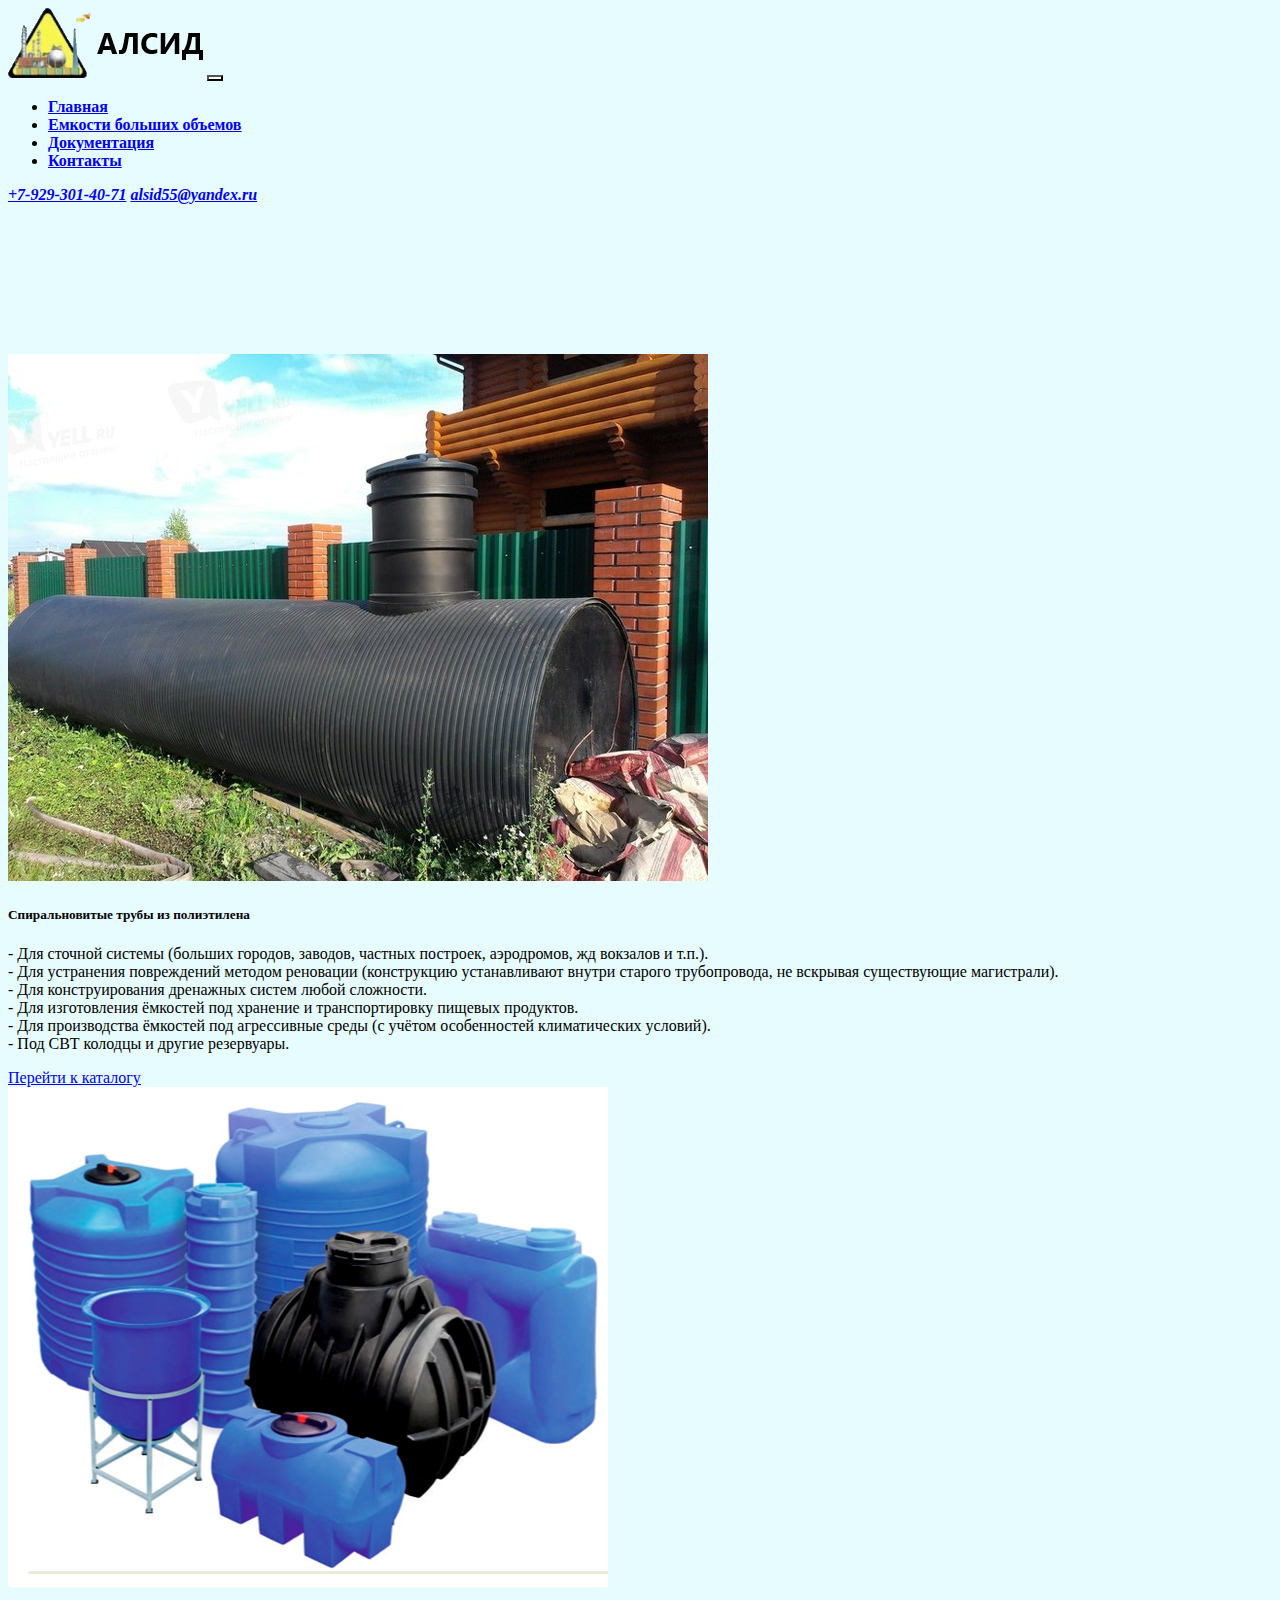
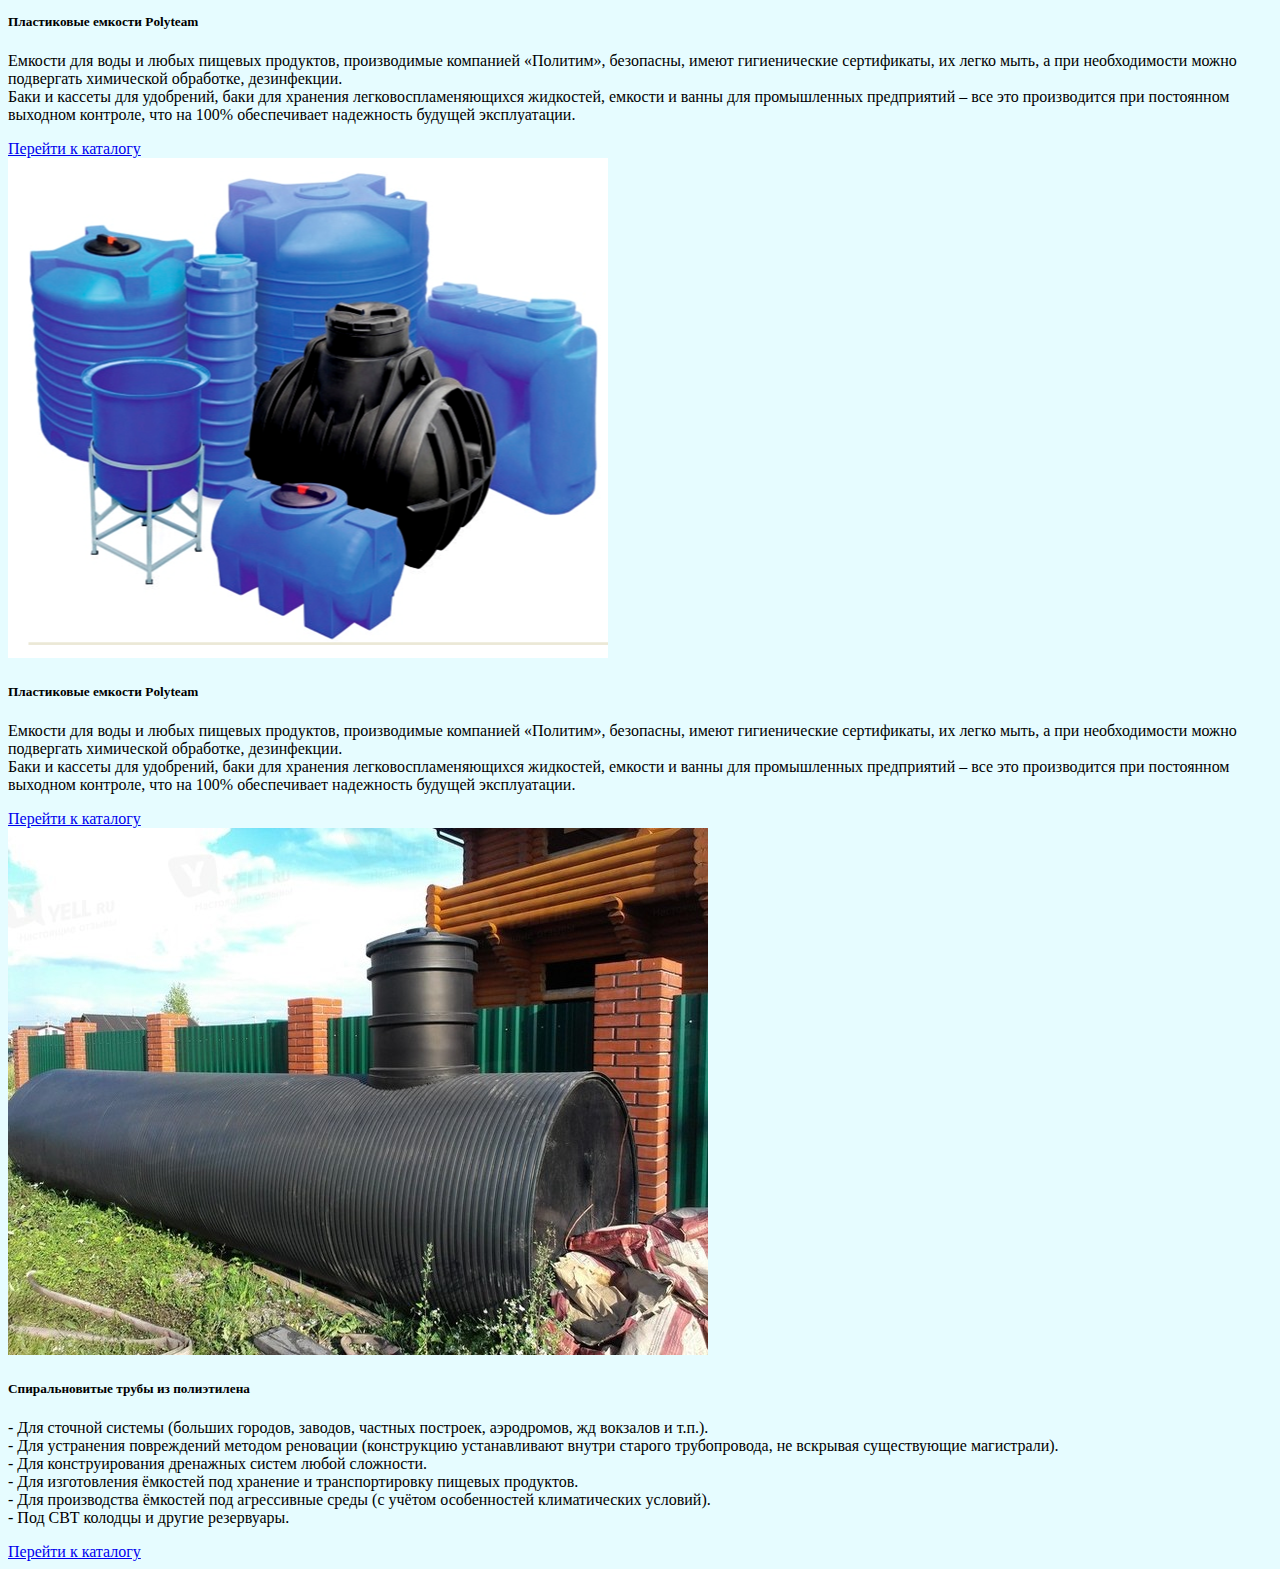
<file: index.html>
<!doctype html>
<html lang="ru">
<head>
	<meta charset="utf-8">
	<title>АЛСИД</title>
	<meta name="description" content="">
	<meta name="viewport" content="width=device-width, initial-scale=1">
	<link rel="shortcut icon" type="image/x-icon" href="assets/img/favicon.ico">

	<!-- CSS -->
		<link href="https://cdn.jsdelivr.net/npm/bootstrap@5.0.2/dist/css/bootstrap.min.css" rel="stylesheet" integrity="sha384-EVSTQN3/azprG1Anm3QDgpJLIm9Nao0Yz1ztcQTwFspd3yD65VohhpuuCOmLASjC" crossorigin="anonymous">
		<link rel="stylesheet" href="assets/css/style.css">
</head>

<body>
<header>
   <!--ШАПКА САЙТА-->
   <div class="header-area">
		<div class="main-header">
			<nav class="navbar navbar-expand-lg navbar-light bg-light fixed-top  shadow">
				<a class="navbar-brand" href="index.html"><img src="assets/img/logo/logo.png" alt=""></a>
				<button class="navbar-toggler" type="button" data-bs-toggle="collapse" data-bs-target="#navbarSupportedContent" aria-controls="navbarSupportedContent" aria-expanded="false" aria-label="Toggle navigation">
				  <span class="navbar-toggler-icon"></span>
				</button>
				<div class="collapse navbar-collapse" id="navbarSupportedContent">
				  <ul class="navbar-nav mr-4">
					<li class="nav-item">
					  <a class="nav-link rounded-pill" href="index.html"><b>Главная</b></a>
					</li>
					<li class="nav-item">
					  <a class="nav-link rounded-pill" href="reservoirs.html"><b>Емкости больших объемов</b></a>
					</li>
					<li class="nav-item">
					  <a class="nav-link rounded-pill" href="docs.html"><b>Документация</b></a>
					</li>
					<li class="nav-item">
					  <a class="nav-link rounded-pill" href="contacts.html"><b>Контакты</b></a>
					</li>
				  </ul>
				  <!-- <form class="d-flex"> -->
					<!-- <input class="form-control me-2 rounded-pill" type="search" placeholder="Поиск" aria-label="Search"> -->
					<!-- <button class="btn btn-outline-info rounded-pill" type="submit">🔎</button> -->
				  <!-- </form> -->
				</div>
				<div>
				<a href="tel:+79293014071" class="btn btn-md btn-outline-info rounded-pill"><i><b>+7-929-301-40-71</b></i></a>
				<a href="mailto:alsid55@yandex.ru" class="btn btn-md btn-outline-info rounded-pill"><i><b>alsid55@yandex.ru</b></i></a>
			</div>
			</nav>
		</div>
   </div>
	<!-- Header End -->
</header>
<main>
<div class="container" style="margin-top:150px;">
<div class="row">
<div class="mb-3 col-lg-6 col-md-6 col-sm-12">
<div class="card shadow-lg p-3 mb-5">
<div class="row">
<div class="col-md-12">
  <img src="assets/img/items/2.jpg" class="img-fluid rounded-start" alt="...">
</div>
<div class="col-md-12">
  <div class="card-body">
	<h5 class="card-title">Спиральновитые трубы из полиэтилена</h5>
	<p class="card-text">- Для сточной системы (больших городов, заводов, частных построек, аэродромов, жд вокзалов и т.п.).
						<br>- Для устранения повреждений методом реновации (конструкцию устанавливают внутри старого трубопровода, не вскрывая существующие магистрали).
						<br>- Для конструирования дренажных систем любой сложности.
						<br>- Для изготовления ёмкостей под хранение и транспортировку пищевых продуктов.
						<br>- Для производства ёмкостей под агрессивные среды (с учётом особенностей климатических условий).
						<br>- Под СВТ колодцы и другие резервуары.</p>
	<a href="#" class="btn btn-info">Перейти к каталогу</a>
  </div>
</div>
</div>
</div></div>
<div class="mb-3 col-lg-6 col-md-6 col-sm-12">
<div class="shadow-lg p-3 mb-5 card">
<div class="row">
<div class="col-md-12">
  <img src="assets/img/items/1.png" class="img-fluid rounded-start" alt="...">
</div>
<div class="col-md-12">
  <div class="card-body">
	<h5 class="card-title">Пластиковые емкости Polyteam</h5>
	<p class="card-text">Емкости для воды и любых пищевых продуктов, производимые компанией «Политим», безопасны, имеют гигиенические сертификаты, их легко мыть, а при необходимости можно подвергать химической обработке, дезинфекции.
						<br>Баки и кассеты для удобрений, баки для хранения легковоспламеняющихся жидкостей, емкости и ванны для промышленных предприятий – все это производится при постоянном выходном контроле, что на 100% обеспечивает надежность будущей эксплуатации.</p>
	<a href="#" class="btn btn-info">Перейти к каталогу</a>
  </div>
</div>
</div>
</div></div>
<div class="mb-3 col-lg-6 col-md-6 col-sm-12">
<div class="shadow-lg p-3 mb-5 card">
<div class="row">
<div class="col-md-12">
  <img src="assets/img/items/1.png" class="img-fluid rounded-start" alt="...">
</div>
<div class="col-md-12">
  <div class="card-body">
	<h5 class="card-title">Пластиковые емкости Polyteam</h5>
	<p class="card-text">Емкости для воды и любых пищевых продуктов, производимые компанией «Политим», безопасны, имеют гигиенические сертификаты, их легко мыть, а при необходимости можно подвергать химической обработке, дезинфекции.
						<br>Баки и кассеты для удобрений, баки для хранения легковоспламеняющихся жидкостей, емкости и ванны для промышленных предприятий – все это производится при постоянном выходном контроле, что на 100% обеспечивает надежность будущей эксплуатации.</p>
	<a href="#" class="btn btn-info">Перейти к каталогу</a>
  </div>
</div>
</div>
</div></div>
<div class="mb-3 col-lg-6 col-md-6 col-sm-12">
<div class="card shadow-lg p-3 mb-5">
<div class="row">
<div class="col-md-12">
  <img src="assets/img/items/2.jpg" class="img-fluid rounded-start" alt="...">
</div>
<div class="col-md-12">
  <div class="card-body">
	<h5 class="card-title">Спиральновитые трубы из полиэтилена</h5>
	<p class="card-text">- Для сточной системы (больших городов, заводов, частных построек, аэродромов, жд вокзалов и т.п.).
						<br>- Для устранения повреждений методом реновации (конструкцию устанавливают внутри старого трубопровода, не вскрывая существующие магистрали).
						<br>- Для конструирования дренажных систем любой сложности.
						<br>- Для изготовления ёмкостей под хранение и транспортировку пищевых продуктов.
						<br>- Для производства ёмкостей под агрессивные среды (с учётом особенностей климатических условий).
						<br>- Под СВТ колодцы и другие резервуары.</p>
	<a href="#" class="btn btn-info">Перейти к каталогу</a>
  </div>
</div>
</div>
</div></div>
</div>
</div>

</main>

<footer></footer>


<script src="https://cdn.jsdelivr.net/npm/bootstrap@5.0.2/dist/js/bootstrap.bundle.min.js" integrity="sha384-MrcW6ZMFYlzcLA8Nl+NtUVF0sA7MsXsP1UyJoMp4YLEuNSfAP+JcXn/tWtIaxVXM" crossorigin="anonymous"></script>
</body>

</html>
</file>
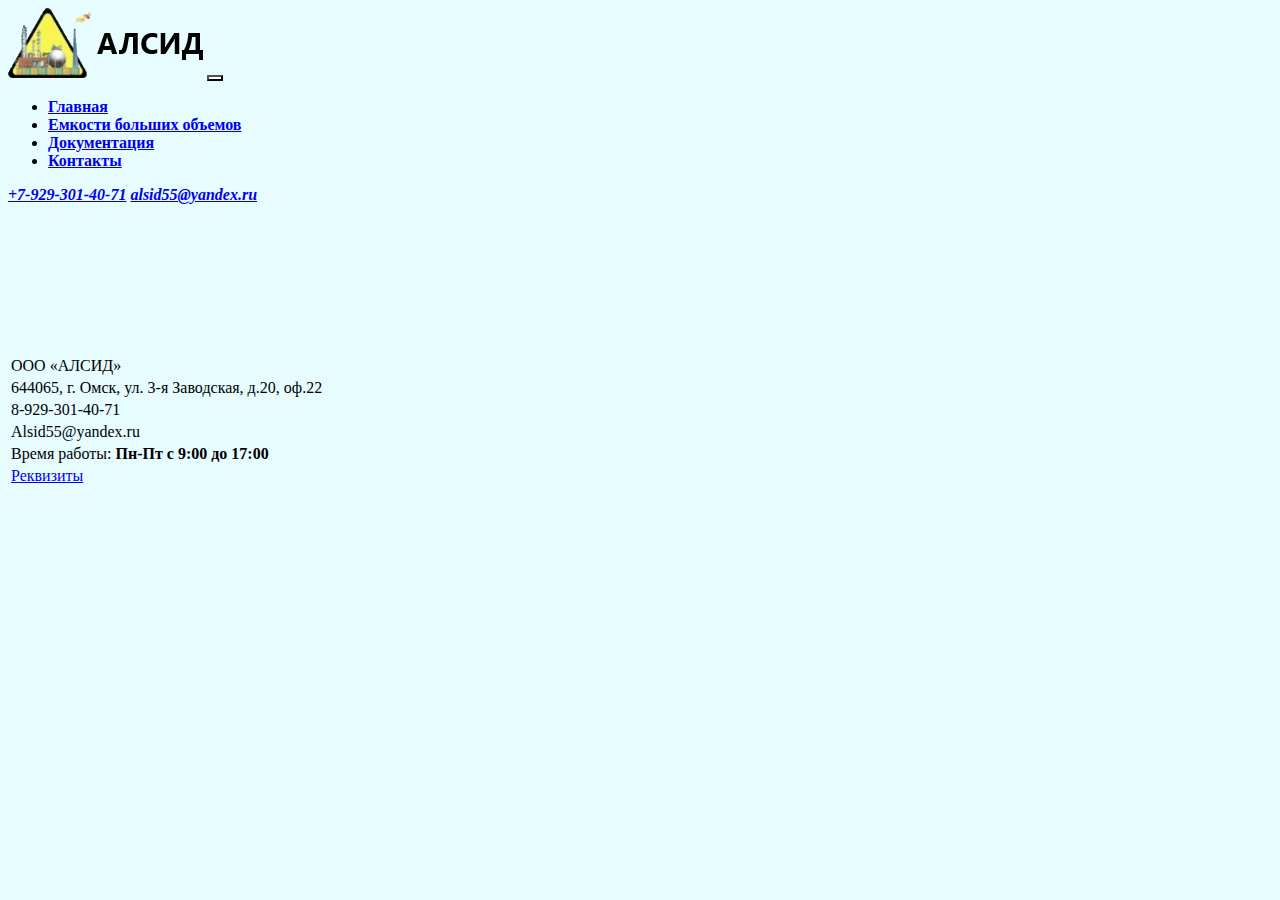
<file: contacts.html>
<!doctype html>
<html lang="ru">
<head>
	<meta charset="utf-8">
	<title>АЛСИД</title>
	<meta name="description" content="">
	<meta name="viewport" content="width=device-width, initial-scale=1">
	<link rel="shortcut icon" type="image/x-icon" href="assets/img/favicon.ico">

	<!-- CSS -->
		<link href="https://cdn.jsdelivr.net/npm/bootstrap@5.0.2/dist/css/bootstrap.min.css" rel="stylesheet" integrity="sha384-EVSTQN3/azprG1Anm3QDgpJLIm9Nao0Yz1ztcQTwFspd3yD65VohhpuuCOmLASjC" crossorigin="anonymous">
		<link rel="stylesheet" href="assets/css/style.css">
</head>

<body>
<header>
   <!--ШАПКА САЙТА-->
   <div class="header-area">
		<div class="main-header">
			<nav class="navbar navbar-expand-lg navbar-light bg-light fixed-top  shadow">
				<a class="navbar-brand" href="index.html"><img src="assets/img/logo/logo.png" alt=""></a>
				<button class="navbar-toggler" type="button" data-bs-toggle="collapse" data-bs-target="#navbarSupportedContent" aria-controls="navbarSupportedContent" aria-expanded="false" aria-label="Toggle navigation">
				  <span class="navbar-toggler-icon"></span>
				</button>
				<div class="collapse navbar-collapse" id="navbarSupportedContent">
				  <ul class="navbar-nav mr-4">
					<li class="nav-item">
					  <a class="nav-link rounded-pill" href="index.html"><b>Главная</b></a>
					</li>
					<li class="nav-item">
					  <a class="nav-link rounded-pill" href="reservoirs.html"><b>Емкости больших объемов</b></a>
					</li>
					<li class="nav-item">
					  <a class="nav-link rounded-pill" href="docs.html"><b>Документация</b></a>
					</li>
					<li class="nav-item">
					  <a class="nav-link rounded-pill" href="contacts.html"><b>Контакты</b></a>
					</li>
				  </ul>
				  <!-- <form class="d-flex"> -->
					<!-- <input class="form-control me-2 rounded-pill" type="search" placeholder="Поиск" aria-label="Search"> -->
					<!-- <button class="btn btn-outline-info rounded-pill" type="submit">🔎</button> -->
				  <!-- </form> -->
				</div>
				<div>
				<a href="tel:+79293014071" class="btn btn-md btn-outline-info rounded-pill"><i><b>+7-929-301-40-71</b></i></a>
				<a href="mailto:alsid55@yandex.ru" class="btn btn-md btn-outline-info rounded-pill"><i><b>alsid55@yandex.ru</b></i></a>
			</div>
			</nav>
		</div>
   </div>
	<!-- Header End -->
</header>
<main>

<!--Контакты-->
<div class="container col-lg-8" style="margin-top:150px;">
<table class="table table-light table-borderless shadow-lg">
<tbody>
<tr><td class="h5 text-center" >ООО «АЛСИД»</td></tr>
<tr><td class="h5 text-center">644065, г. Омск, ул. 3-я Заводская, д.20, оф.22</td></tr>
<tr><td class="h5 text-center">8-929-301-40-71</td></tr>
<tr><td class="h5 text-center">Alsid55@yandex.ru</td></tr>
<tr><td class="h4 text-center">Время работы: <b>Пн-Пт с 9:00 до 17:00</b></td></tr>
<tr><td class="h4  text-center"><a class="text-decoration-none" href="assets/docs/rekv.doc">Реквизиты</a></td></tr>
</tbody>
</table></div>

<!--Яндекс карта-->
<div class="container shadow-lg bg-light col-lg-8" style="margin-top:50px; margin-bottom:50px;">
<script type="text/javascript" charset="utf-8" async src="https://api-maps.yandex.ru/services/constructor/1.0/js/?um=constructor%3A863a9956e55f6b2523c4956b66c5f2367e3b2965fdab6444b2b34cbe36df1751&amp;width=100%&amp;height=700&amp;lang=ru_RU&amp;scroll=true"></script>
</div>
<footer></footer>


<script src="https://cdn.jsdelivr.net/npm/bootstrap@5.0.2/dist/js/bootstrap.bundle.min.js" integrity="sha384-MrcW6ZMFYlzcLA8Nl+NtUVF0sA7MsXsP1UyJoMp4YLEuNSfAP+JcXn/tWtIaxVXM" crossorigin="anonymous"></script>
</body>

</html>
</file>
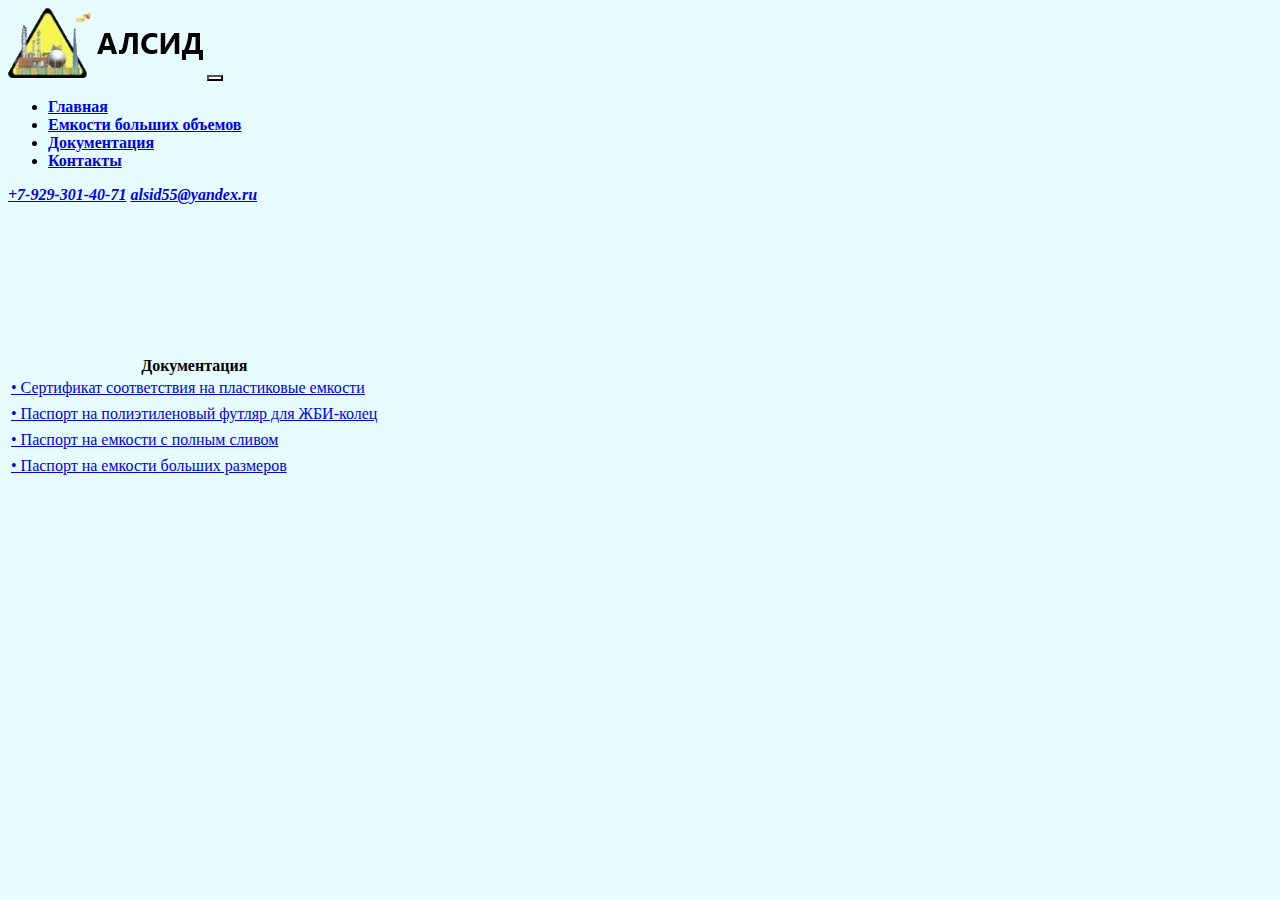
<file: docs.html>
<!doctype html>
<html lang="ru">
<head>
	<meta charset="utf-8">
	<title>АЛСИД</title>
	<meta name="description" content="">
	<meta name="viewport" content="width=device-width, initial-scale=1">
	<link rel="shortcut icon" type="image/x-icon" href="assets/img/favicon.ico">

	<!-- CSS -->
		<link href="https://cdn.jsdelivr.net/npm/bootstrap@5.0.2/dist/css/bootstrap.min.css" rel="stylesheet" integrity="sha384-EVSTQN3/azprG1Anm3QDgpJLIm9Nao0Yz1ztcQTwFspd3yD65VohhpuuCOmLASjC" crossorigin="anonymous">
		<link rel="stylesheet" href="assets/css/style.css">
</head>

<body>
<header>
   <!--ШАПКА САЙТА-->
   <div class="header-area">
		<div class="main-header">
			<nav class="navbar navbar-expand-lg navbar-light bg-light fixed-top  shadow">
				<a class="navbar-brand" href="index.html"><img src="assets/img/logo/logo.png" alt=""></a>
				<button class="navbar-toggler" type="button" data-bs-toggle="collapse" data-bs-target="#navbarSupportedContent" aria-controls="navbarSupportedContent" aria-expanded="false" aria-label="Toggle navigation">
				  <span class="navbar-toggler-icon"></span>
				</button>
				<div class="collapse navbar-collapse" id="navbarSupportedContent">
				  <ul class="navbar-nav mr-4">
					<li class="nav-item">
					  <a class="nav-link rounded-pill" href="index.html"><b>Главная</b></a>
					</li>
					<li class="nav-item">
					  <a class="nav-link rounded-pill" href="reservoirs.html"><b>Емкости больших объемов</b></a>
					</li>
					<li class="nav-item">
					  <a class="nav-link rounded-pill" href="docs.html"><b>Документация</b></a>
					</li>
					<li class="nav-item">
					  <a class="nav-link rounded-pill" href="contacts.html"><b>Контакты</b></a>
					</li>
				  </ul>
				  <!-- <form class="d-flex"> -->
					<!-- <input class="form-control me-2 rounded-pill" type="search" placeholder="Поиск" aria-label="Search"> -->
					<!-- <button class="btn btn-outline-info rounded-pill" type="submit">🔎</button> -->
				  <!-- </form> -->
				</div>
				<div>
				<a href="tel:+79293014071" class="btn btn-md btn-outline-info rounded-pill"><i><b>+7-929-301-40-71</b></i></a>
				<a href="mailto:alsid55@yandex.ru" class="btn btn-md btn-outline-info rounded-pill"><i><b>alsid55@yandex.ru</b></i></a>
			</div>
			</nav>
		</div>
   </div>
	<!-- Header End -->
</header>
<main>
<div class="container col-lg-8">
	<div class="row col-lg-12" style="margin-top:150px;">
		<table class="table table-borderless table-light shadow-lg">
			<thead><th>Документация</th></thead>
			<tbody>
				<tr><td><a class="h5 text-decoration-none" href="assets\docs\Сертификат на емкости.jpg">•  Сертификат соответствия на пластиковые емкости</a></td></tr>
				<tr><td></td></tr>
				<tr><td><a class="h5 text-decoration-none" href="assets\docs\Паспорт на полиэтиленовый футляр для ЖБИ колец.pdf">•  Паспорт на полиэтиленовый футляр для ЖБИ-колец</a></td></tr>
				<tr><td></td></tr>
				<tr><td><a class="h5 text-decoration-none" href="assets\docs\Паспорт на емкость с полным сливом.pdf">•  Паспорт на емкости с полным сливом</a></td></tr>
				<tr><td></td></tr>
				<tr><td><a class="h5 text-decoration-none" href="assets\docs\Паспорт на емкость.pdf">•  Паспорт на емкости больших размеров</a></td></tr>
			</tbody>
		</table>
	</div>
</div>

</main>

<footer></footer>


<script src="https://cdn.jsdelivr.net/npm/bootstrap@5.0.2/dist/js/bootstrap.bundle.min.js" integrity="sha384-MrcW6ZMFYlzcLA8Nl+NtUVF0sA7MsXsP1UyJoMp4YLEuNSfAP+JcXn/tWtIaxVXM" crossorigin="anonymous"></script>
</body>

</html>
</file>
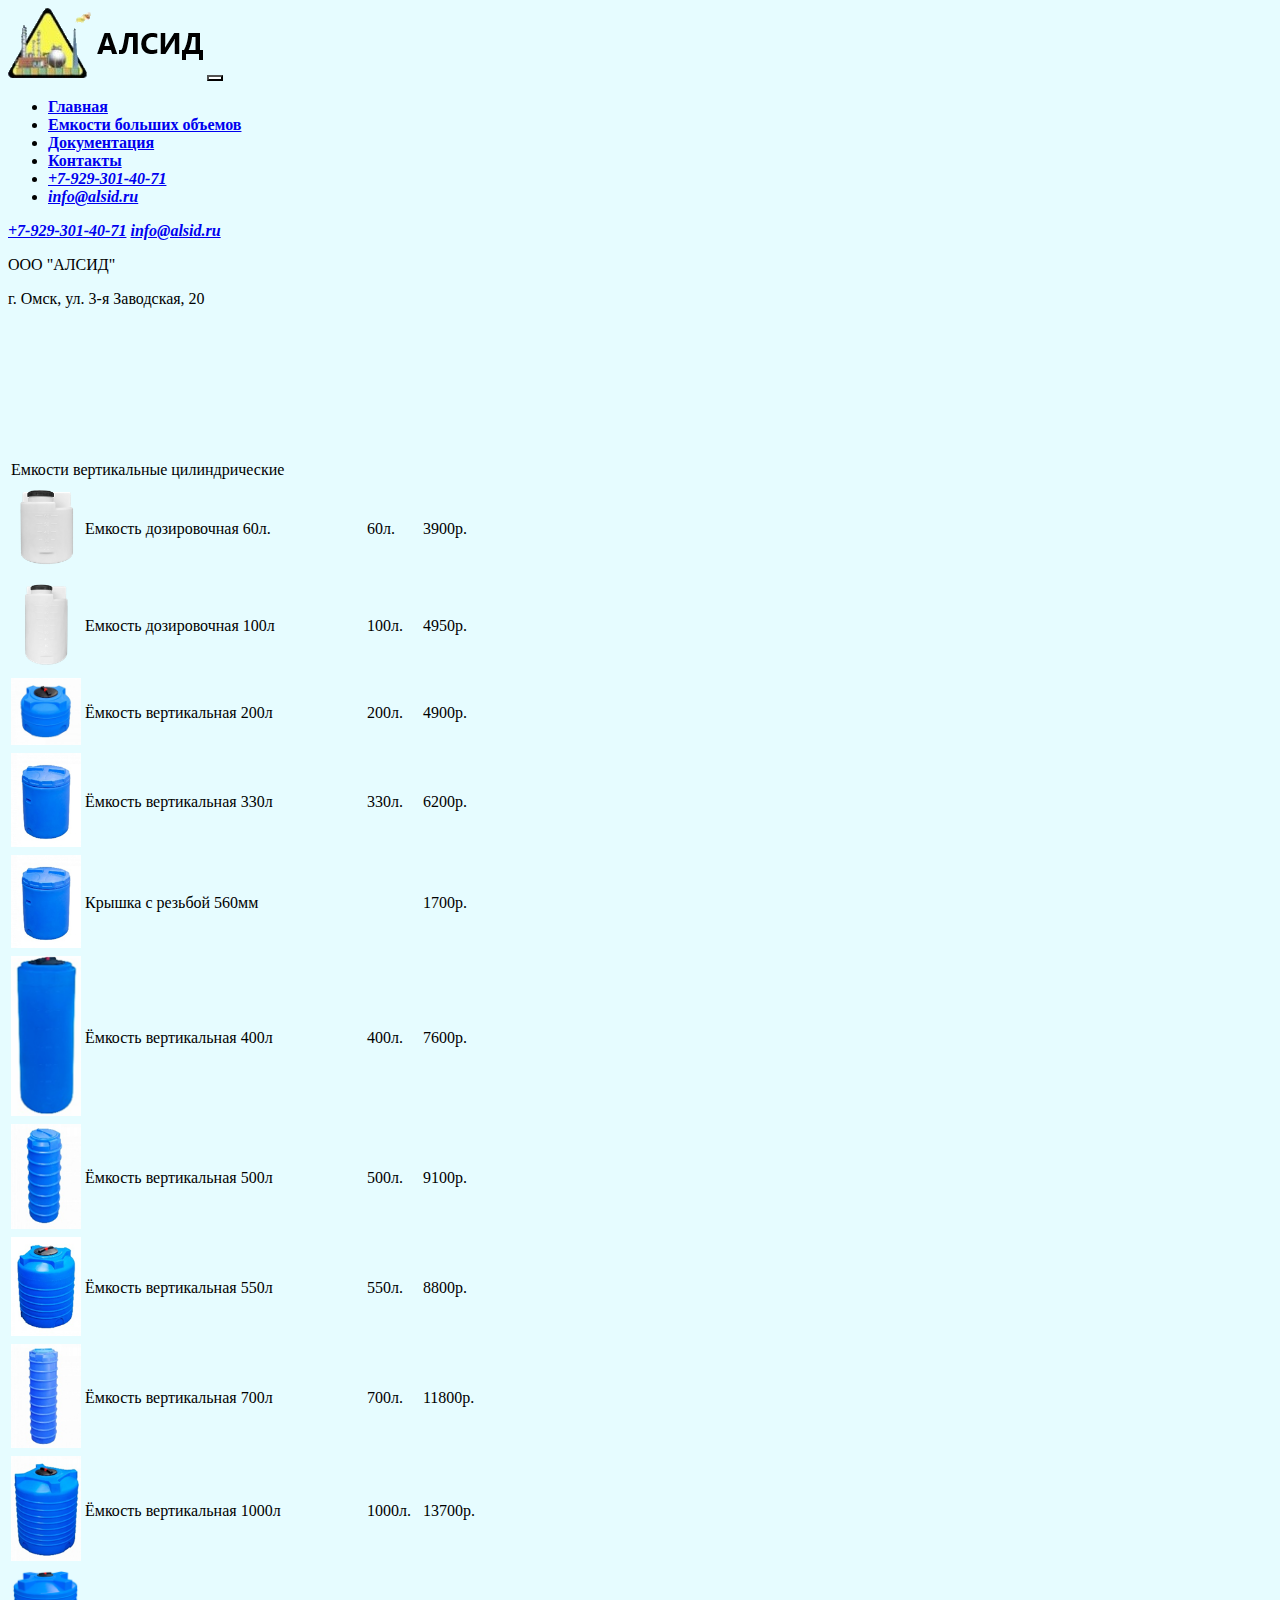
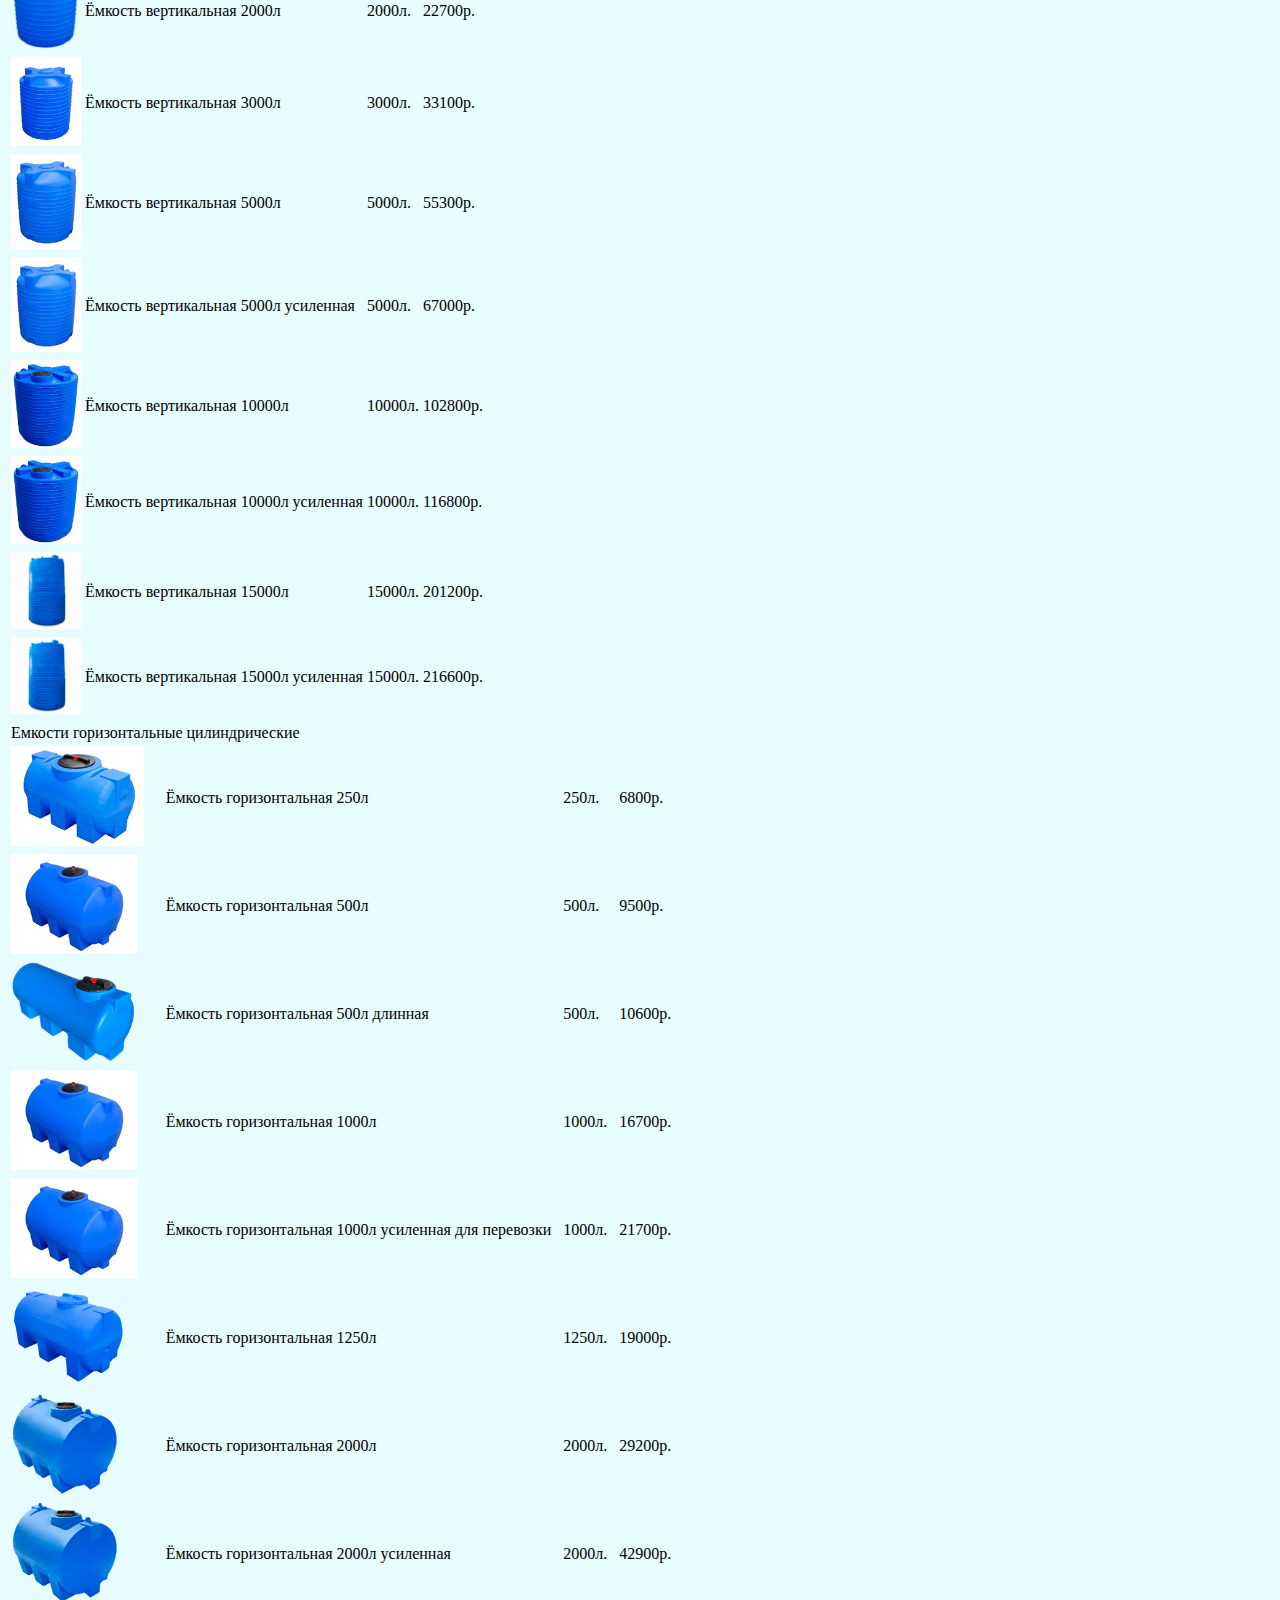
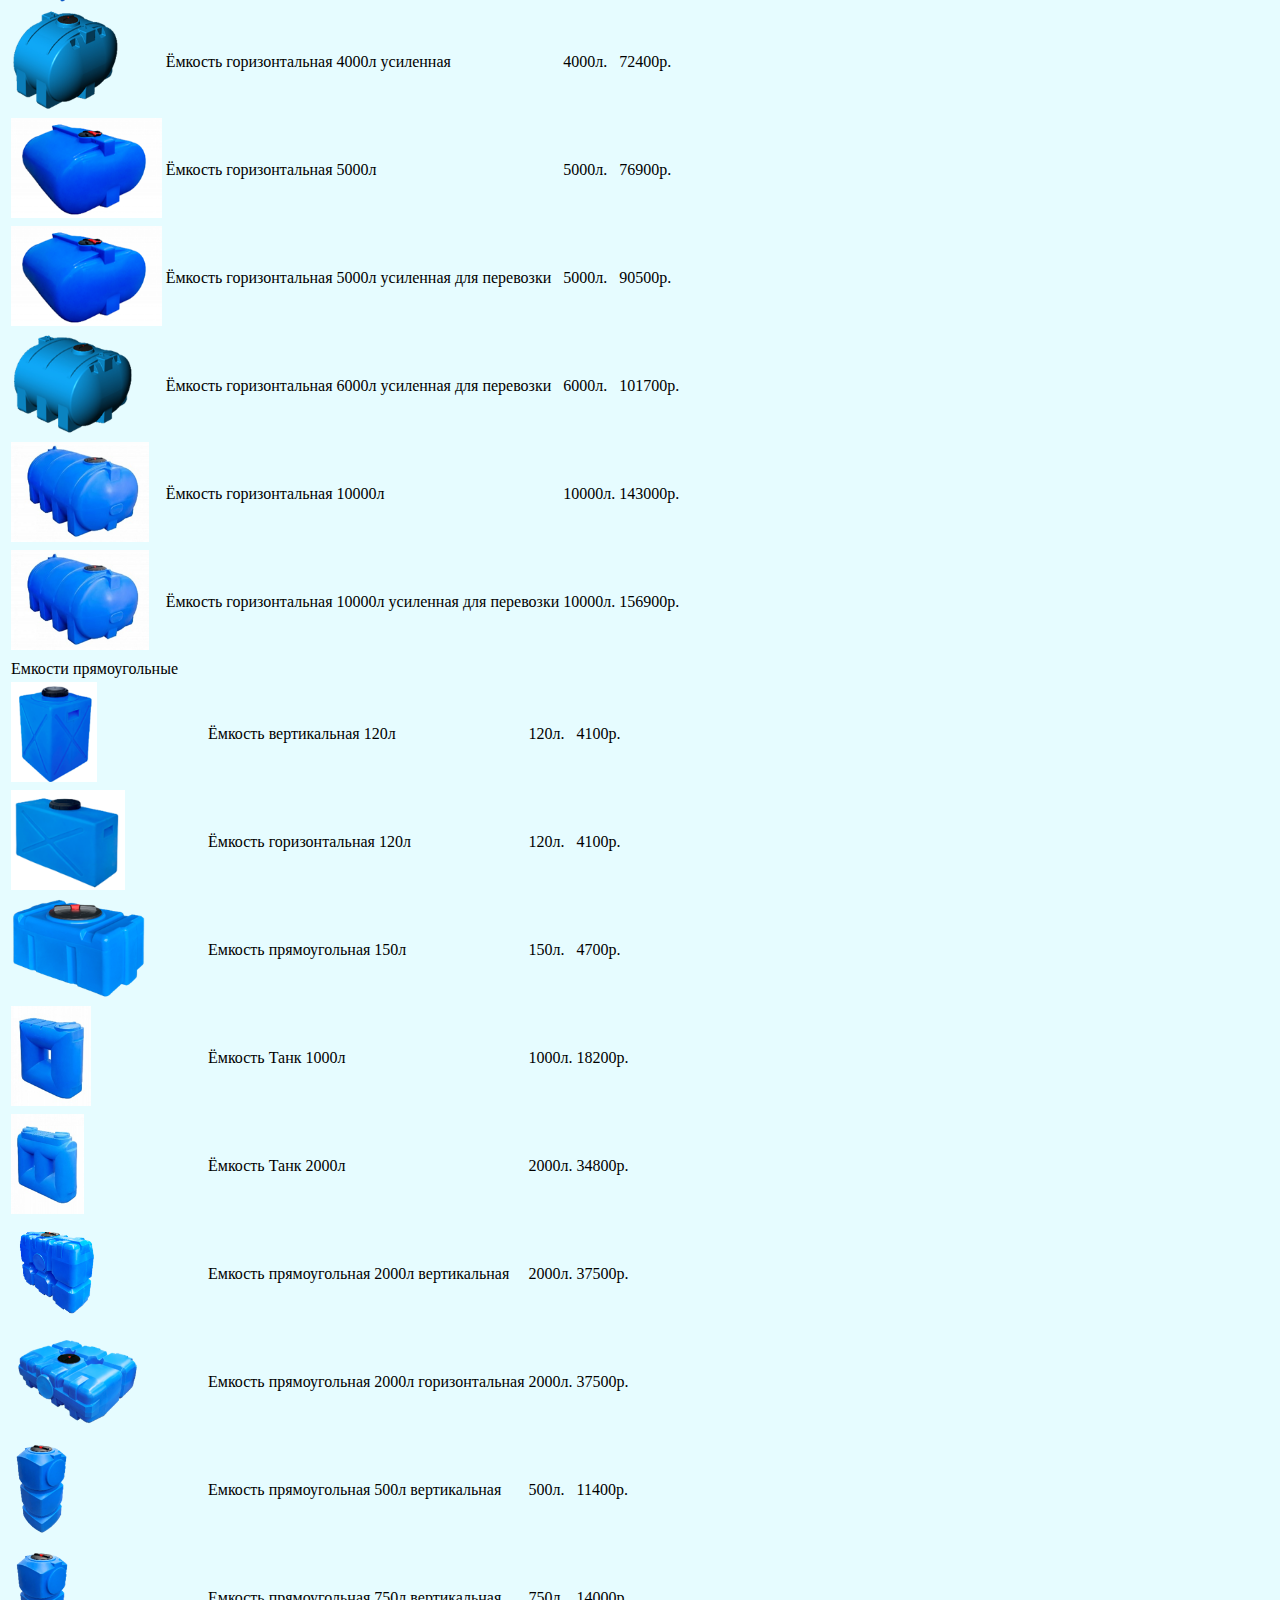
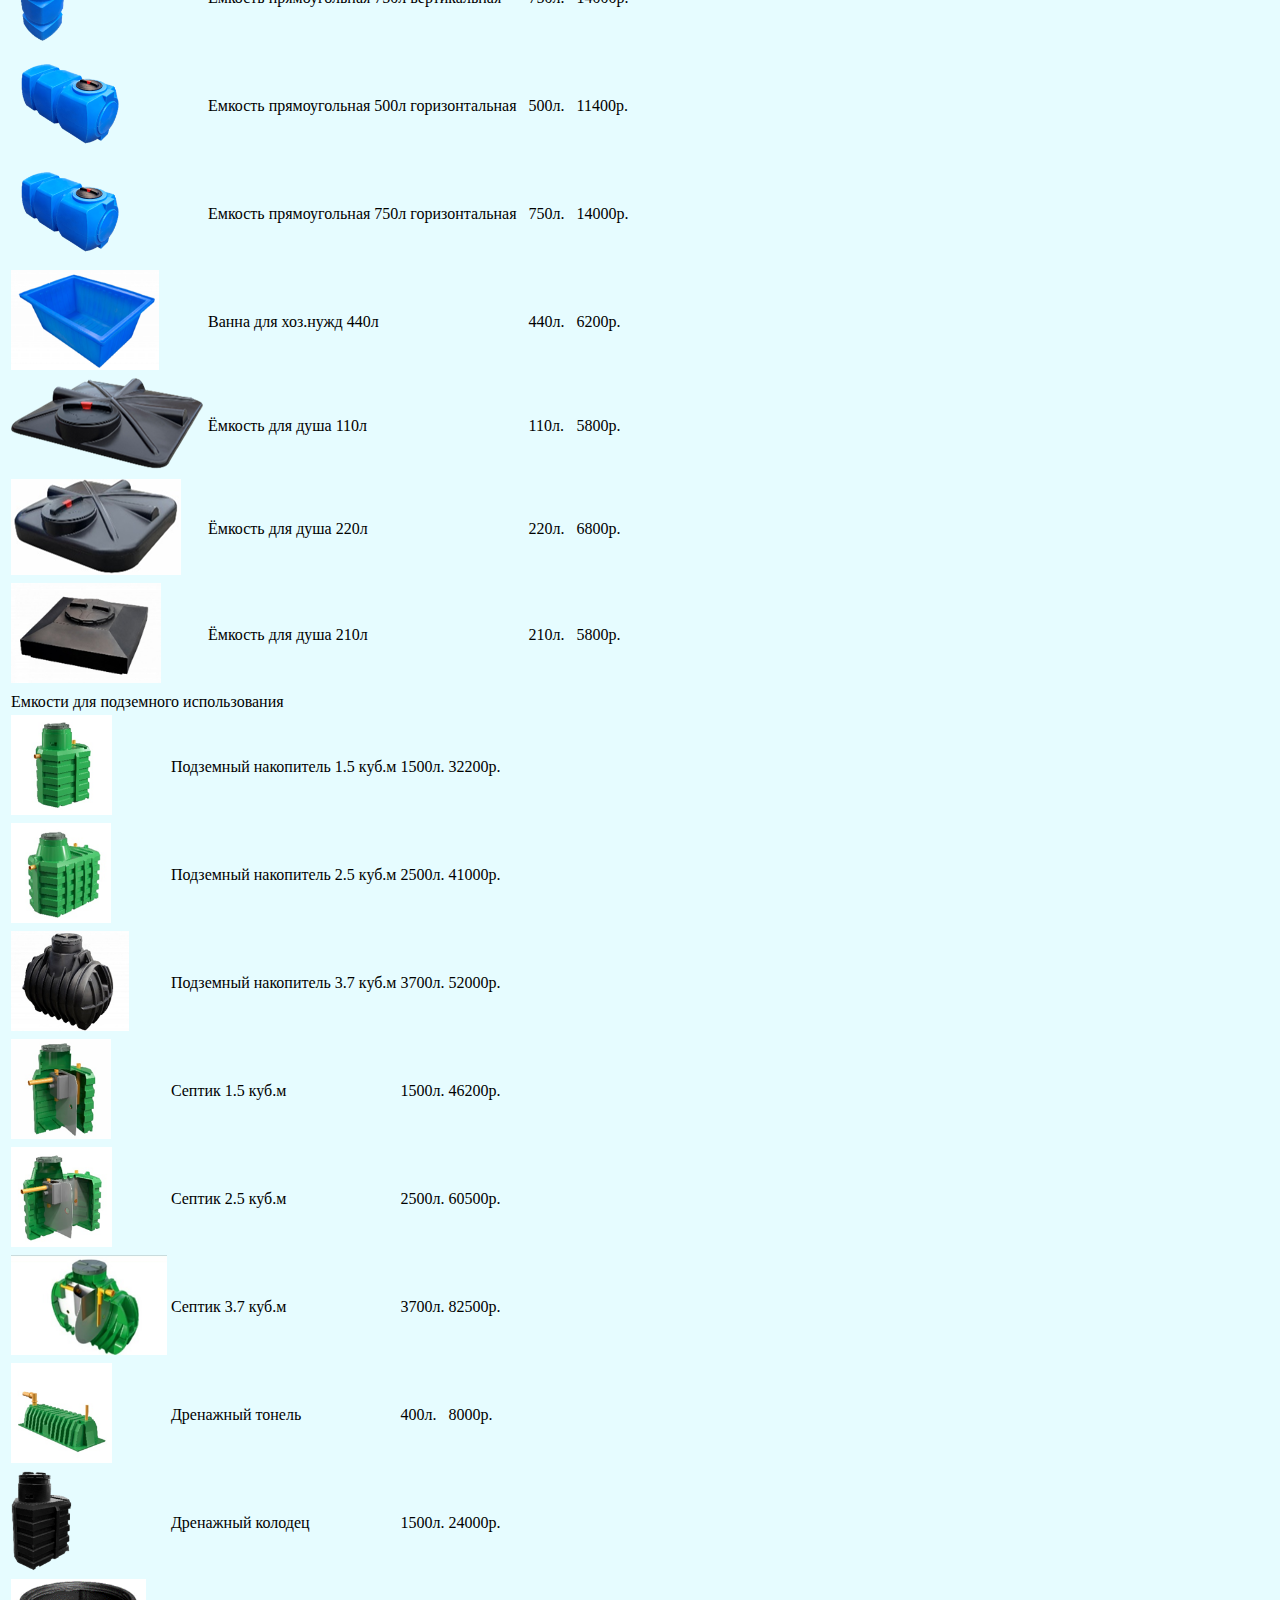
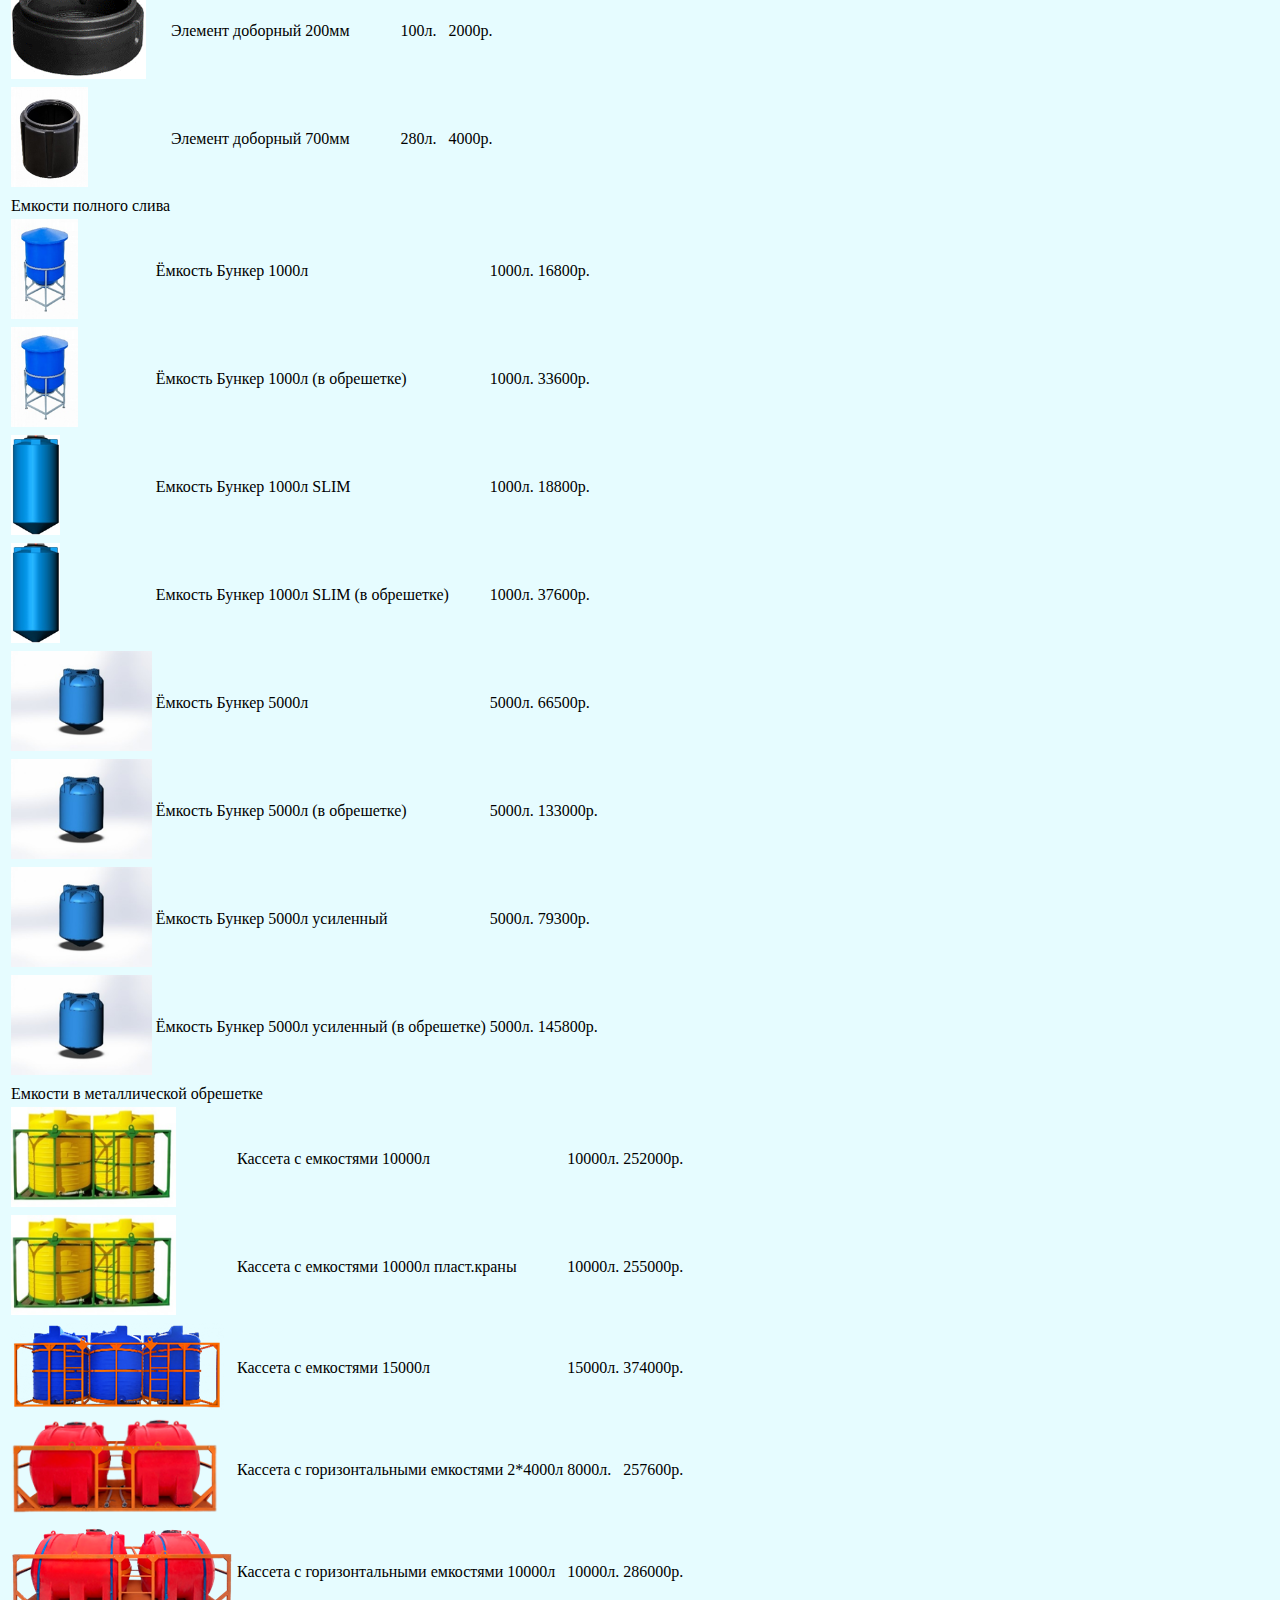
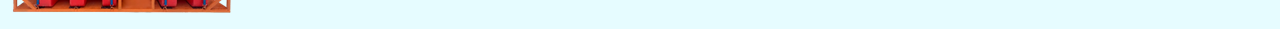
<file: gotovie_emkosti.html>
<!doctype html>
<html lang="ru">
<head>
	<title>АЛСИД</title>
	<link rel="shortcut icon" type="image/x-icon" href="assets/img/favicon.ico">
	<meta charset="utf-8">
	<meta name="viewport" content="width=device-width, initial-scale=1">
	<meta http-equiv="Last-Modified" content="Thu, 01 Aug 2019 10:22:54 GMT">    <!--дата обновления информации на странице-->
	<meta name="description" content="Компания АЛСИД осуществлят поствку и производство пластиковых емкостей, резервуаров, полиэтиленовых вставок для ЖБИ колец. Также реализует гипсовые вяжущие различных марок, сухие строительные смеси." >     <!--Описание документа-->
	<meta name="keywords" content="ПЭ вкладыши, Полиэтиленовые вкладыши, пластиковые вкладыши, ЖБИ кольца, ЖБИ колодцы, Полиэтиленовые вставки, ПЭ вставки, пластиковые вставки, ПЭ стаканы, Полиэтиленовые стаканы, пластиковые стаканы, футляры ПЭ, Полиэтиленовые футляры, пластиковые футляры, герметичность ЖБИ колодцев, герметичность ЖБИ колец, герметизация ЖБИ колец, футеровка ЖБИ колодцев, высокий уровень грунтовых вод, емкости пластиковые, баки для воды, полиэтиленовые баки, резервуары для воды, пластиковые резервуары, септик, медицинский гипс, гипс для стоматологии, гипс для травматологии, Г-16, Г-18, Г-13, ГВВС-16, Гипс, скульптурный, лепнина, литье, высокосепарированный, ГОСТ 125, ГОСТ 51887, строительный гипс, Самарский гипсовый комбинат, изделия из гипса, декоративный гипс, лепнина +из гипса, форман, СГК, поделки из гипса, Гипс 16, формы для гипса, декоративный камень, искусственный камень, поделки из гипса, производство гипса"><!--Ключевые слова, описывающие содержимое документа-->
	<meta name="author" content="АЛСИД Омск"><!--Автор документа-->
	<meta property="og:title" content="Компания АЛСИД">
	<meta property="og:url" content="https://alsid.ru">
	<meta property="og:locale" content="ru_RU">
	<meta property="og:description" content="Компания АЛСИД осуществляет производство и продажу изделий из пластика, емкостей и резервуаров различного назначения из полиэтилена. Кроме этого осуществляет продажу различных строительных материалов.">
	<meta property="og:image" content="https://alsid.ru/assets/img/logo/logo.png">
	<meta property="og:site_name" content="АЛСИД">
	<meta property="og:type" content="website">
	<meta property="og:image:alt" content="логотип АЛСИД">
	<meta name=”twitter:card” content=”summary_large_image”>
	<meta name=”twitter:title” content=”Компания АЛСИД”>
	<meta name=”twitter:url” content=”https://alsid.ru”>
	<meta name=”twitter:description” content=”Компания АЛСИД осуществляет производство и продажу изделий из пластика, емкостей и резервуаров различного назначения из полиэтилена. Кроме этого осуществляет продажу различных строительных материалов.”>
	<meta name=”twitter:image” content=”http://alsid.ru/assets/img/logo/logo/logo.png”>

<!-- CSS -->
	<link href="https://cdn.jsdelivr.net/npm/bootstrap@5.0.2/dist/css/bootstrap.min.css" rel="stylesheet" integrity="sha384-EVSTQN3/azprG1Anm3QDgpJLIm9Nao0Yz1ztcQTwFspd3yD65VohhpuuCOmLASjC" crossorigin="anonymous">
	<link rel="stylesheet" href="assets/css/style.css">
</head>

<body>
<!--ШАПКА САЙТА-->
<header>
	<div class="header-area">
		<div class="main-header">
			<nav class="navbar navbar-expand-lg navbar-light bg-light fixed-top  shadow">
				<a class="navbar-brand" href="index.html"><img src="assets/img/logo/logo.png" alt=""></a>
				<button class="navbar-toggler" type="button" data-bs-toggle="collapse" data-bs-target="#navbarSupportedContent" aria-controls="navbarSupportedContent" aria-expanded="false" aria-label="Toggle navigation">
				  <span class="navbar-toggler-icon"></span>
				</button>
				<div class="collapse navbar-collapse" id="navbarSupportedContent">
					<ul class="navbar-nav mr-4">
						<li class="nav-item"><a class="nav-link rounded-pill border border-info" href="index.html"><b>Главная</b></a></li>
						<li class="nav-item"><a class="nav-link rounded-pill border" href="reservoirs.html"><b>Емкости больших объемов</b></a></li>
						<li class="nav-item"><a class="nav-link rounded-pill border" href="docs.html"><b>Документация</b></a></li>
						<li class="nav-item"><a class="nav-link rounded-pill border" href="contacts.html"><b>Контакты</b></a></li>
						<li class="nav-item d-none d-lg-block"><a href="tel:+79293014071" class="btn btn-md btn-outline-info rounded-pill"><i><b>+7-929-301-40-71</b></i></a></li>
						<li class="nav-item d-none d-lg-block"><a href="mailto:info@alsid.ru" class="btn btn-md btn-outline-info rounded-pill"><i><b>info@alsid.ru</b></i></a></li>
					</ul>
				</div>
				<div class="container d-sm-block d-lg-none text-center" itemscope itemtype="http://schema.org/Organization">
					<a href="tel:+79293014071" class="btn btn-md btn-outline-info rounded-pill" itemprop="telephone"><i><b>+7-929-301-40-71</b></i></a>
					<a href="mailto:info@alsid.ru" class="btn btn-md btn-outline-info rounded-pill" itemprop="email"><i><b>info@alsid.ru</b></i></a>
					<p class="d-none" itemprop="name">ООО "АЛСИД"</p><p class="d-none" itemprop="address">г. Омск, ул. 3-я Заводская, 20</p>
				</div>
			</nav>
		</div>
	</div>
</header>
<!-- ОСНОВНАЯ ЧАСТЬ -->
<main>
	<div class="container col-lg-12 col-sm-12 col-md-12" style="margin-top:150px;">
		<div class="row col-lg-12">
			<table class="table table-light shadow-lg"><thead><tr><td class="h5" colspan="4">Емкости вертикальные цилиндрические</td></tr></thead>
			<tbody>
			<tr><td><img src="assets/img/items/polyteam/1.png" style="max-width:70px !important"></td><td>Емкость дозировочная 60л.</td><td>60л.</td><td class="item1"></td></tr>
			<tr><td><img src="assets/img/items/polyteam/2.png" style="max-width:70px !important"></td><td>Емкость дозировочная 100л</td><td>100л.</td><td class="item2"></td></tr>
			<tr><td><img src="assets/img/items/polyteam/3.png" style="max-width:70px !important"></td><td>Ёмкость вертикальная 200л </td><td>200л.</td><td class="item3"></td></tr>
			<tr><td><img src="assets/img/items/polyteam/4.png" style="max-width:70px !important"></td><td>Ёмкость вертикальная 330л</td><td>330л.</td><td class="item4"></td></tr>
			<tr><td><img src="assets/img/items/polyteam/5.png" style="max-width:70px !important"></td><td>Крышка с резьбой 560мм</td><td></td><td class="item5"></td></tr>
			<tr><td><img src="assets/img/items/polyteam/6.png" style="max-width:70px !important"></td><td>Ёмкость вертикальная 400л</td><td>400л.</td><td class="item6"></td></tr>
			<tr><td><img src="assets/img/items/polyteam/7.png" style="max-width:70px !important"></td><td>Ёмкость вертикальная 500л</td><td>500л.</td><td class="item7"></td></tr>
			<tr><td><img src="assets/img/items/polyteam/8.png" style="max-width:70px !important"></td><td>Ёмкость вертикальная 550л</td><td>550л.</td><td class="item8"></td></tr>
			<tr><td><img src="assets/img/items/polyteam/9.png" style="max-width:70px !important"></td><td>Ёмкость вертикальная 700л</td><td>700л.</td><td class="item9"></td></tr>
			<tr><td><img src="assets/img/items/polyteam/10.png" style="max-width:70px !important"></td><td>Ёмкость вертикальная 1000л</td><td>1000л.</td><td class="item10"></td></tr>
			<tr><td><img src="assets/img/items/polyteam/11.png" style="max-width:70px !important"></td><td>Ёмкость вертикальная 2000л</td><td>2000л.</td><td class="item11"></td></tr>
			<tr><td><img src="assets/img/items/polyteam/12.png" style="max-width:70px !important"></td><td>Ёмкость вертикальная 3000л</td><td>3000л.</td><td class="item12"></td></tr>
			<tr><td><img src="assets/img/items/polyteam/13.png" style="max-width:70px !important"></td><td>Ёмкость вертикальная 5000л</td><td>5000л.</td><td class="item13"></td></tr>
			<tr><td><img src="assets/img/items/polyteam/14.png" style="max-width:70px !important"></td><td>Ёмкость вертикальная 5000л усиленная</td><td>5000л.</td><td class="item14"></td></tr>
			<tr><td><img src="assets/img/items/polyteam/15.png" style="max-width:70px !important"></td><td>Ёмкость вертикальная 10000л</td><td>10000л.</td><td class="item15"></td></tr>
			<tr><td><img src="assets/img/items/polyteam/16.png" style="max-width:70px !important"></td><td>Ёмкость вертикальная 10000л усиленная</td><td>10000л.</td><td class="item16"></td></tr>
			<tr><td><img src="assets/img/items/polyteam/17.png" style="max-width:70px !important"></td><td>Ёмкость вертикальная 15000л</td><td>15000л.</td><td class="item17"></td></tr>
			<tr><td><img src="assets/img/items/polyteam/18.png" style="max-width:70px !important"></td><td>Ёмкость вертикальная 15000л усиленная</td><td>15000л.</td><td class="item18"></td></tr>
			</tbody>
			</table>
		</div>
		
		<div class="row col-lg-12">
			<table class="table table-light shadow-lg"><thead><tr><td class="h5" colspan="4">Емкости горизонтальные цилиндрические</td></tr></thead>
			<tbody>
			<tr><td><img src="assets/img/items/polyteam/19.png" style="max-height:100px !important"></td><td>Ёмкость горизонтальная 250л</td><td>250л.</td><td class="item19"></td></tr>
			<tr><td><img src="assets/img/items/polyteam/20.png" style="max-height:100px !important"></td><td>Ёмкость горизонтальная 500л</td><td>500л.</td><td class="item20"></td></tr>
			<tr><td><img src="assets/img/items/polyteam/21.png" style="max-height:100px !important"></td><td>Ёмкость горизонтальная 500л длинная</td><td>500л.</td><td class="item21"></td></tr>
			<tr><td><img src="assets/img/items/polyteam/22.png" style="max-height:100px !important"></td><td>Ёмкость горизонтальная 1000л</td><td>1000л.</td><td class="item22"></td></tr>
			<tr><td><img src="assets/img/items/polyteam/23.png" style="max-height:100px !important"></td><td>Ёмкость горизонтальная 1000л усиленная для перевозки</td><td>1000л.</td><td class="item23"></td></tr>
			<tr><td><img src="assets/img/items/polyteam/24.png" style="max-height:100px !important"></td><td>Ёмкость горизонтальная 1250л</td><td>1250л.</td><td class="item24"></td></tr>
			<tr><td><img src="assets/img/items/polyteam/25.png" style="max-height:100px !important"></td><td>Ёмкость горизонтальная 2000л</td><td>2000л.</td><td class="item25"></td></tr>
			<tr><td><img src="assets/img/items/polyteam/26.png" style="max-height:100px !important"></td><td>Ёмкость горизонтальная 2000л усиленная</td><td>2000л.</td><td class="item26"></td></tr>
			<tr><td><img src="assets/img/items/polyteam/27.png" style="max-height:100px !important"></td><td>Ёмкость горизонтальная 4000л усиленная</td><td>4000л.</td><td class="item27"></td></tr>
			<tr><td><img src="assets/img/items/polyteam/28.png" style="max-height:100px !important"></td><td>Ёмкость горизонтальная 5000л</td><td>5000л.</td><td class="item28"></td></tr>
			<tr><td><img src="assets/img/items/polyteam/29.png" style="max-height:100px !important"></td><td>Ёмкость горизонтальная 5000л усиленная для перевозки</td><td>5000л.</td><td class="item29"></td></tr>
			<tr><td><img src="assets/img/items/polyteam/30.png" style="max-height:100px !important"></td><td>Ёмкость горизонтальная 6000л усиленная для перевозки</td><td>6000л.</td><td class="item30"></td></tr>
			<tr><td><img src="assets/img/items/polyteam/31.png" style="max-height:100px !important"></td><td>Ёмкость горизонтальная 10000л</td><td>10000л.</td><td class="item31"></td></tr>
			<tr><td><img src="assets/img/items/polyteam/32.png" style="max-height:100px !important"></td><td>Ёмкость горизонтальная 10000л усиленная для перевозки</td><td>10000л.</td><td class="item32"></td></tr>
			</tbody>
			</table>
		</div>
		
		<div class="row col-lg-12">
			<table class="table table-light shadow-lg"><thead><tr><td class="h5" colspan="4">Емкости прямоугольные</td></tr></thead>
			<tbody>
			<tr><td><img src="assets/img/items/polyteam/33.png" style="max-height:100px !important"></td><td>Ёмкость вертикальная 120л</td><td>120л.</td><td class="item33"></td></tr>
			<tr><td><img src="assets/img/items/polyteam/34.png" style="max-height:100px !important"></td><td>Ёмкость горизонтальная 120л</td><td>120л.</td><td class="item34"></td></tr>
			<tr><td><img src="assets/img/items/polyteam/35.png" style="max-height:100px !important"></td><td>Емкость прямоугольная 150л</td><td>150л.</td><td class="item35"></td></tr>
			<tr><td><img src="assets/img/items/polyteam/36.png" style="max-height:100px !important"></td><td>Ёмкость Танк 1000л</td><td>1000л.</td><td class="item36"></td></tr>
			<tr><td><img src="assets/img/items/polyteam/37.png" style="max-height:100px !important"></td><td>Ёмкость Танк 2000л</td><td>2000л.</td><td class="item37"></td></tr>
			<tr><td><img src="assets/img/items/polyteam/38.png" style="max-height:100px !important"></td><td>Емкость прямоугольная 2000л вертикальная</td><td>2000л.</td><td class="item38"></td></tr>
			<tr><td><img src="assets/img/items/polyteam/39.png" style="max-height:100px !important"></td><td>Емкость прямоугольная 2000л горизонтальная</td><td>2000л.</td><td class="item39"></td></tr>
			<tr><td><img src="assets/img/items/polyteam/40.png" style="max-height:100px !important"></td><td>Емкость прямоугольная 500л вертикальная</td><td>500л.</td><td class="item40"></td></tr>
			<tr><td><img src="assets/img/items/polyteam/41.png" style="max-height:100px !important"></td><td>Емкость прямоугольная 750л вертикальная</td><td>750л.</td><td class="item41"></td></tr>
			<tr><td><img src="assets/img/items/polyteam/42.png" style="max-height:100px !important"></td><td>Емкость прямоугольная 500л горизонтальная</td><td>500л.</td><td class="item42"></td></tr>
			<tr><td><img src="assets/img/items/polyteam/43.png" style="max-height:100px !important"></td><td>Емкость прямоугольная 750л горизонтальная</td><td>750л.</td><td class="item43"></td></tr>
			<tr><td><img src="assets/img/items/polyteam/44.png" style="max-height:100px !important"></td><td>Ванна для хоз.нужд 440л</td><td>440л.</td><td class="item44"></td></tr>
			<tr><td><img src="assets/img/items/polyteam/45.png" style="max-height:100px !important"></td><td>Ёмкость для душа  110л </td><td>110л.</td><td class="item45"></td></tr>
			<tr><td><img src="assets/img/items/polyteam/46.png" style="max-height:100px !important"></td><td>Ёмкость для душа  220л </td><td>220л.</td><td class="item46"></td></tr>
			<tr><td><img src="assets/img/items/polyteam/47.png" style="max-height:100px !important"></td><td>Ёмкость для душа  210л </td><td>210л.</td><td class="item47"></td></tr>
			</tbody>
			</table>
		</div>
		
		<div class="row col-lg-12">
			<table class="table table-light shadow-lg"><thead><tr><td class="h5" colspan="4">Емкости для подземного использования</td></tr></thead>
			<tbody>
			<tr><td><img src="assets/img/items/polyteam/48.png" style="max-height:100px !important"></td><td>Подземный накопитель 1.5  куб.м</td><td>1500л.</td><td class="item48"></td></tr>
			<tr><td><img src="assets/img/items/polyteam/49.png" style="max-height:100px !important"></td><td>Подземный накопитель 2.5  куб.м</td><td>2500л.</td><td class="item49"></td></tr>
			<tr><td><img src="assets/img/items/polyteam/50.png" style="max-height:100px !important"></td><td>Подземный накопитель 3.7  куб.м</td><td>3700л.</td><td class="item50"></td></tr>
			<tr><td><img src="assets/img/items/polyteam/51.png" style="max-height:100px !important"></td><td>Септик 1.5 куб.м</td><td>1500л.</td><td class="item51"></td></tr>
			<tr><td><img src="assets/img/items/polyteam/52.png" style="max-height:100px !important"></td><td>Септик 2.5 куб.м</td><td>2500л.</td><td class="item52"></td></tr>
			<tr><td><img src="assets/img/items/polyteam/53.png" style="max-height:100px !important"></td><td>Септик 3.7 куб.м</td><td>3700л.</td><td class="item53"></td></tr>
			<tr><td><img src="assets/img/items/polyteam/54.png" style="max-height:100px !important"></td><td>Дренажный тонель</td><td>400л.</td><td class="item54"></td></tr>
			<tr><td><img src="assets/img/items/polyteam/55.png" style="max-height:100px !important"></td><td>Дренажный колодец</td><td>1500л.</td><td class="item55"></td></tr>
			<tr><td><img src="assets/img/items/polyteam/56.png" style="max-height:100px !important"></td><td>Элемент доборный 200мм</td><td>100л.</td><td class="item56"></td></tr>
			<tr><td><img src="assets/img/items/polyteam/57.png" style="max-height:100px !important"></td><td>Элемент доборный 700мм</td><td>280л.</td><td class="item57"></td></tr>
			</tbody>
			</table>
		</div>
		
		<div class="row col-lg-12">
			<table class="table table-light shadow-lg"><thead><tr><td class="h5" colspan="4">Емкости полного слива</td></tr></thead>
			<tbody>
			<tr><td><img src="assets/img/items/polyteam/58.png" style="max-height:100px !important"></td><td>Ёмкость Бункер 1000л</td><td>1000л.</td><td class="item58"></td></tr>
			<tr><td><img src="assets/img/items/polyteam/59.png" style="max-height:100px !important"></td><td>Ёмкость Бункер 1000л (в обрешетке)</td><td>1000л.</td><td class="item59"></td></tr>
			<tr><td><img src="assets/img/items/polyteam/60.png" style="max-height:100px !important"></td><td>Емкость Бункер 1000л SLIM</td><td>1000л.</td><td class="item60"></td></tr>
			<tr><td><img src="assets/img/items/polyteam/61.png" style="max-height:100px !important"></td><td>Емкость Бункер 1000л SLIM (в обрешетке)</td><td>1000л.</td><td class="item61"></td></tr>
			<tr><td><img src="assets/img/items/polyteam/62.png" style="max-height:100px !important"></td><td>Ёмкость Бункер 5000л</td><td>5000л.</td><td class="item62"></td></tr>
			<tr><td><img src="assets/img/items/polyteam/63.png" style="max-height:100px !important"></td><td>Ёмкость Бункер 5000л (в обрешетке)</td><td>5000л.</td><td class="item63"></td></tr>
			<tr><td><img src="assets/img/items/polyteam/64.png" style="max-height:100px !important"></td><td>Ёмкость Бункер 5000л усиленный</td><td>5000л.</td><td class="item64"></td></tr>
			<tr><td><img src="assets/img/items/polyteam/65.png" style="max-height:100px !important"></td><td>Ёмкость Бункер 5000л усиленный (в обрешетке)</td><td>5000л.</td><td class="item65"></td></tr>
			</tbody>
			</table>
		</div>
		
		<div class="row col-lg-12">
			<table class="table table-light shadow-lg"><thead><tr><td class="h5" colspan="4">Емкости в металлической обрешетке</td></tr></thead>
			<tbody>
			<tr><td><img src="assets/img/items/polyteam/66.png" style="max-height:100px !important"></td><td>Кассета с емкостями 10000л</td><td>10000л.</td><td class="item66"></td></tr>
			<tr><td><img src="assets/img/items/polyteam/67.png" style="max-height:100px !important"></td><td>Кассета с емкостями 10000л пласт.краны</td><td>10000л.</td><td class="item67"></td></tr>
			<tr><td><img src="assets/img/items/polyteam/68.png" style="max-height:100px !important"></td><td>Кассета с емкостями 15000л</td><td>15000л.</td><td class="item68"></td></tr>
			<tr><td><img src="assets/img/items/polyteam/69.png" style="max-height:100px !important"></td><td>Кассета с горизонтальными емкостями 2*4000л</td><td>8000л.</td><td class="item69"></td></tr>
			<tr><td><img src="assets/img/items/polyteam/70.png" style="max-height:100px !important"></td><td>Кассета с горизонтальными емкостями 10000л</td><td>10000л.</td><td class="item70"></td></tr>
			</tbody>
			</table>
		</div>
	</div>
</main>

<footer></footer>












<script src="xlsx.full.min.js"></script>
<script src="https://cdn.jsdelivr.net/npm/bootstrap@5.0.2/dist/js/bootstrap.bundle.min.js" integrity="sha384-MrcW6ZMFYlzcLA8Nl+NtUVF0sA7MsXsP1UyJoMp4YLEuNSfAP+JcXn/tWtIaxVXM" crossorigin="anonymous"></script>

    <script>
        /* set up XMLHttpRequest */
        var url = "https://sidm98.github.io/alsid.github.io/polyteam.xlsx";
        var oReq = new XMLHttpRequest();
		var data;
        oReq.open("GET", url, true);
        oReq.responseType = "arraybuffer";
        oReq.onload = function(e) {
            var arraybuffer = oReq.response;

            /* convert data to binary string */
            var data = new Uint8Array(arraybuffer);
            var arr = new Array();
            for (var i = 0; i != data.length; ++i) arr[i] = String.fromCharCode(data[i]);
            var bstr = arr.join("");

            /* Call XLSX */
            var workbook = XLSX.read(bstr, {
                type: "binary"
            });

            /* DO SOMETHING WITH workbook HERE */
            var first_sheet_name = workbook.SheetNames[0];
            /* Get worksheet */
            var worksheet = workbook.Sheets[first_sheet_name];
            var data=XLSX.utils.sheet_to_json(worksheet, {
                raw: true
            });
			console.log(data);
			  // Create a new table
  var i=0; var j=0;
  for (var name in data) {
    var value = data[name];
	for (var im in value){
		var ime = value[im];
		if (((im=='price') || (im=='name'))){
		if(i%2!=0){
		j++
		var logElem = document.querySelector(".item"+j.toString());
		logElem.innerHTML += ime.toString()+"р.";}
		i++;
		}
	}
  }
        }
	oReq.send();
	
</script>
</body>

</html>
</file>
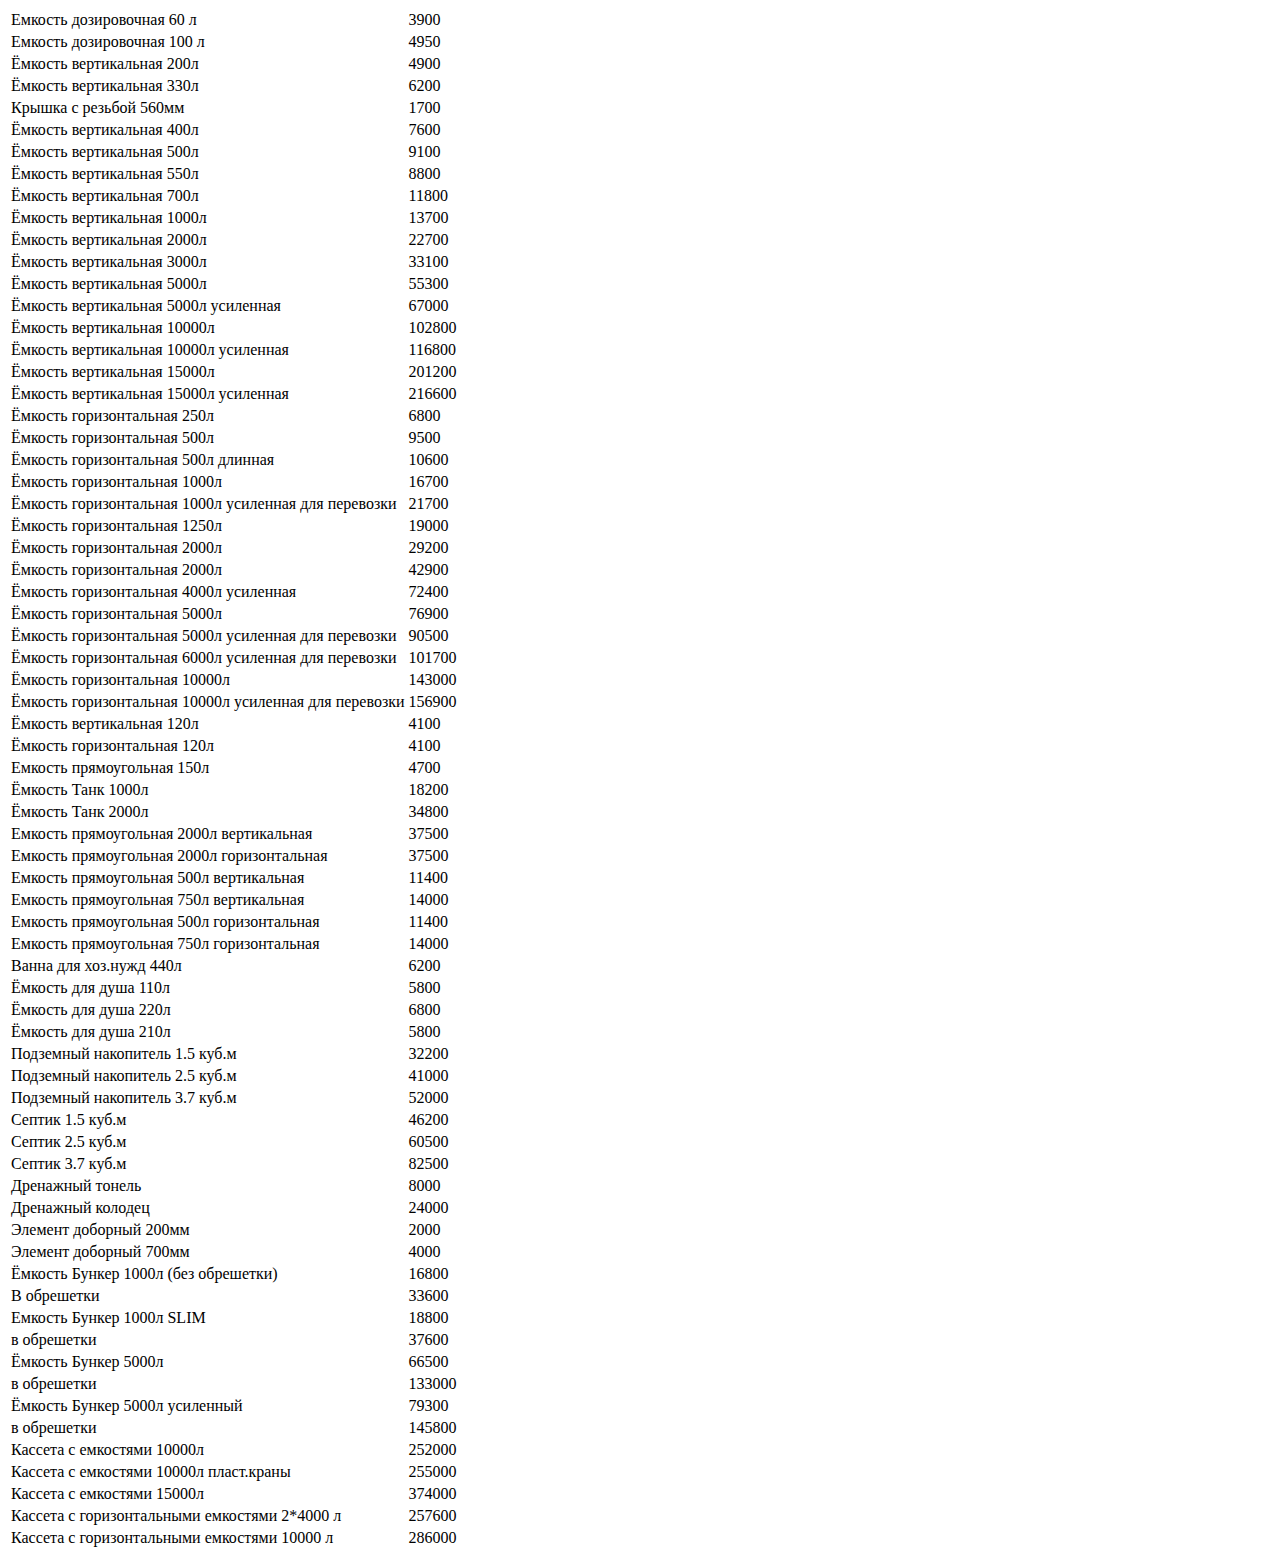
<file: polyteam.html>
<!doctype html>
<html>

<head>
    <title>Excel to JSON Demo</title>
    <script src="xlsx.full.min.js"></script>
</head>

<body>

    <script>
        /* set up XMLHttpRequest */
        var url = "https://sidm98.github.io/alsid.github.io/polyteam.xlsx";
        var oReq = new XMLHttpRequest();
		var data;
        oReq.open("GET", url, true);
        oReq.responseType = "arraybuffer";

        oReq.onload = function(e) {
            var arraybuffer = oReq.response;

            /* convert data to binary string */
            var data = new Uint8Array(arraybuffer);
            var arr = new Array();
            for (var i = 0; i != data.length; ++i) arr[i] = String.fromCharCode(data[i]);
            var bstr = arr.join("");

            /* Call XLSX */
            var workbook = XLSX.read(bstr, {
                type: "binary"
            });

            /* DO SOMETHING WITH workbook HERE */
            var first_sheet_name = workbook.SheetNames[0];
            /* Get worksheet */
            var worksheet = workbook.Sheets[first_sheet_name];
            var data=XLSX.utils.sheet_to_json(worksheet, {
                raw: true
            });
			console.log(data);
			  // Create a new table
  var table = document.createElement("table");

  // Add the table rows
  for (var name in data) {
    var value = data[name];
	var tr = document.createElement('tr');
	for (var im in value){
		var ime = value[im];
		if ((im=='price') || (im=='name')){
		var rightRow = document.createElement('td');
		rightRow.innerHTML = ime;
		tr.appendChild(rightRow);
		}
	}
	table.appendChild(tr);
  }
  // Add the created table to the HTML page
  document.body.appendChild(table);
        }
	oReq.send();

</script>
</body>
</html>
</file>
<file: assets/css/style.css>
body{background:#E6FCFF}


.nav-link{
 margin-right: 1em !important;
 background: #e6fcff;
}
.nav-link:hover{
 background: #f4f4f4;
}
.navbar-collapse{
 justify-content: flex-end;
}
.navbar-toggler{
  background:#fff !important;
}
.navbar-collapse{
 justify-content: flex-end;
}
</file>
